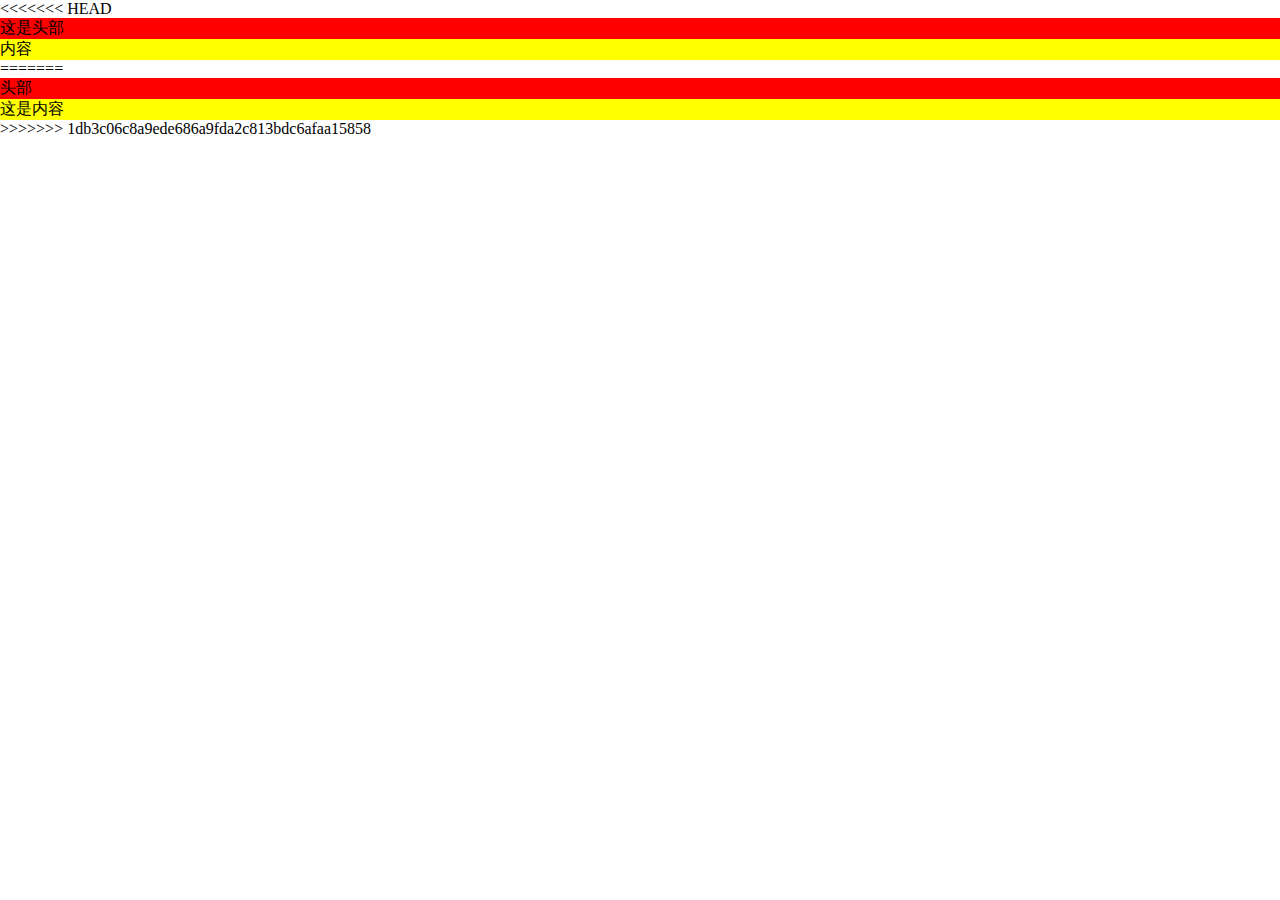
<file: src/index.html>
<!DOCTYPE html>
<html lang="en">

<head>
    <meta charset="UTF-8">
    <meta name="viewport" content="width=device-width, initial-scale=1.0">
    <meta http-equiv="X-UA-Compatible" content="ie=edge">
    <title>Document</title>
    <link rel="stylesheet" href="css/style.css">
</head>

<body>
    <div id="wrap">
<<<<<<< HEAD
        <header>这是头部</header>
        <main>内容</main>
=======
        <header>头部</header>
        <main>这是内容</main>
>>>>>>> 1db3c06c8a9ede686a9fda2c813bdc6afaa15858
    </div>
</body>

</html>
</file>
<file: src/css/style.css>
* {
    margin: 0;
    padding: 0;
    list-style: none;
}

body,
html,
#wrap {
    width: 100%;
    height: 100%;
}

header {
    width: 100%;
    background: red;
}

main {
    background: yellow;
}
</file>
